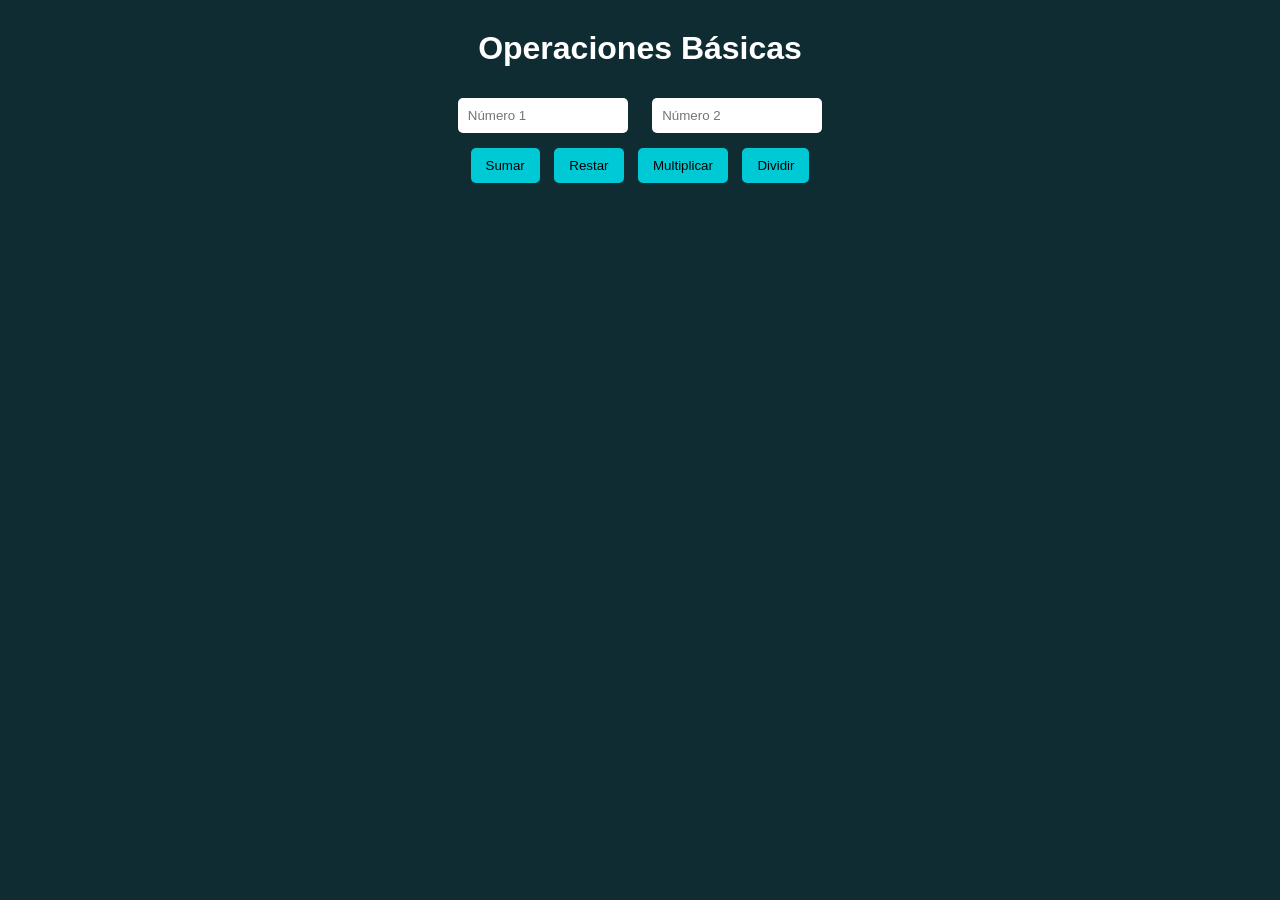
<file: B1.html>
<!DOCTYPE html>
<html lang="es">
<head>
<meta charset="UTF-8">
<title>Operaciones Básicas</title>

<style>
    body {
        background: #0f2c33;
        font-family: Arial;
        text-align: center;
        color: white;
    }

    input {
        padding: 10px;
        margin: 10px;
        border-radius: 5px;
        border: none;
        width: 150px;
    }

    button {
        padding: 10px 15px;
        margin: 5px;
        border: none;
        border-radius: 5px;
        background: #00c9d6;
        cursor: pointer;
    }

    button:hover {
        background: #00aab5;
    }

    h1 {
        margin-top: 30px;
    }
</style>
</head>

<body>

<h1>Operaciones Básicas</h1>

<input type="number" id="num1" placeholder="Número 1">
<input type="number" id="num2" placeholder="Número 2">

<br>

<button onclick="sumar()">Sumar</button>
<button onclick="restar()">Restar</button>
<button onclick="multiplicar()">Multiplicar</button>
<button onclick="dividir()">Dividir</button>

<h2 id="resultado"></h2>

<script>
function obtenerValores() {
    let n1 = parseFloat(document.getElementById("num1").value);
    let n2 = parseFloat(document.getElementById("num2").value);
    return [n1, n2];
}

function sumar() {
    let [n1, n2] = obtenerValores();
    document.getElementById("resultado").innerText = "Resultado: " + (n1 + n2);
}

function restar() {
    let [n1, n2] = obtenerValores();
    document.getElementById("resultado").innerText = "Resultado: " + (n1 - n2);
}

function multiplicar() {
    let [n1, n2] = obtenerValores();
    document.getElementById("resultado").innerText = "Resultado: " + (n1 * n2);
}

function dividir() {
    let [n1, n2] = obtenerValores();
    if (n2 === 0) {
        document.getElementById("resultado").innerText = "No se puede dividir entre 0";
    } else {
        document.getElementById("resultado").innerText = "Resultado: " + (n1 / n2);
    }
}
</script>

</body>
</html>
</file>
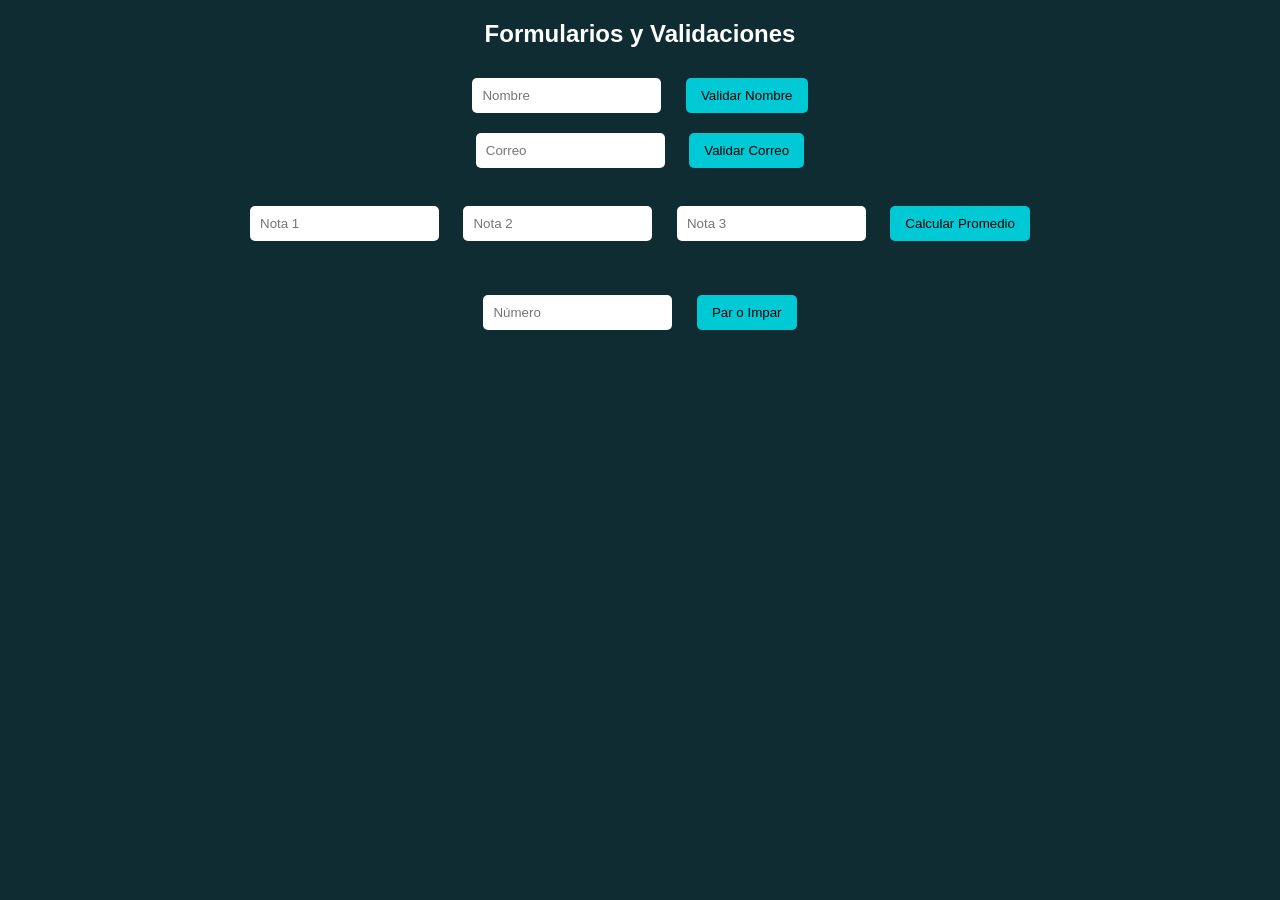
<file: B3.html>
<!DOCTYPE html>
<html lang="es">
<head>
<meta charset="UTF-8">
<title>Formularios y Validaciones</title>

<style>
    body {
        background: #0f2c33;
        color: white;
        text-align: center;
        font-family: Arial;
    }

    input {
        padding: 10px;
        margin: 10px;
        border-radius: 5px;
        border: none;
    }

    button {
        padding: 10px 15px;
        margin: 10px;
        background: #00c9d6;
        border: none;
        border-radius: 5px;
        cursor: pointer;
    }
</style>
</head>

<body>

<h2>Formularios y Validaciones</h2>

<!-- Nombre -->
<input type="text" id="nombre" placeholder="Nombre">
<button onclick="validarNombre()">Validar Nombre</button>

<br>

<!-- Correo -->
<input type="email" id="correo" placeholder="Correo">
<button onclick="validarCorreo()">Validar Correo</button>

<br><br>

<!-- Promedio -->
<input type="number" id="n1" placeholder="Nota 1">
<input type="number" id="n2" placeholder="Nota 2">
<input type="number" id="n3" placeholder="Nota 3">
<button onclick="calcularPromedio()">Calcular Promedio</button>

<p id="resultadoPromedio"></p>

<br>

<!-- Par o Impar -->
<input type="number" id="numero" placeholder="Número">
<button onclick="parImpar()">Par o Impar</button>

<p id="resultadoNumero"></p>

<script>
// Nombre
function validarNombre() {
    let nombre = document.getElementById("nombre").value;

    if (nombre === "") {
        alert("Por favor ingresa un nombre");
    } else {
        alert("Nombre ingresado: " + nombre);
    }
}

// Correo
function validarCorreo() {
    let correo = document.getElementById("correo").value;

    if (correo === "") {
        alert("Por favor ingresa un correo");
    } else if (!correo.includes("@")) {
        alert("Correo inválido");
    } else {
        alert("Correo ingresado: " + correo);
    }
}

// Promedio
function calcularPromedio() {
    let n1 = parseFloat(document.getElementById("n1").value);
    let n2 = parseFloat(document.getElementById("n2").value);
    let n3 = parseFloat(document.getElementById("n3").value);

    if (isNaN(n1) || isNaN(n2) || isNaN(n3)) {
        document.getElementById("resultadoPromedio").innerText = "Ingresa todas las notas";
    } else {
        let promedio = (n1 + n2 + n3) / 3;
        document.getElementById("resultadoPromedio").innerText = "Promedio: " + promedio;
    }
}

// Par o Impar
function parImpar() {
    let num = parseInt(document.getElementById("numero").value);

    if (isNaN(num)) {
        document.getElementById("resultadoNumero").innerText = "Ingresa un número válido";
    } else {
        if (num % 2 === 0) {
            document.getElementById("resultadoNumero").innerText = "Es Par";
        } else {
            document.getElementById("resultadoNumero").innerText = "Es Impar";
        }
    }
}
</script>

</body>
</html>
</file>
